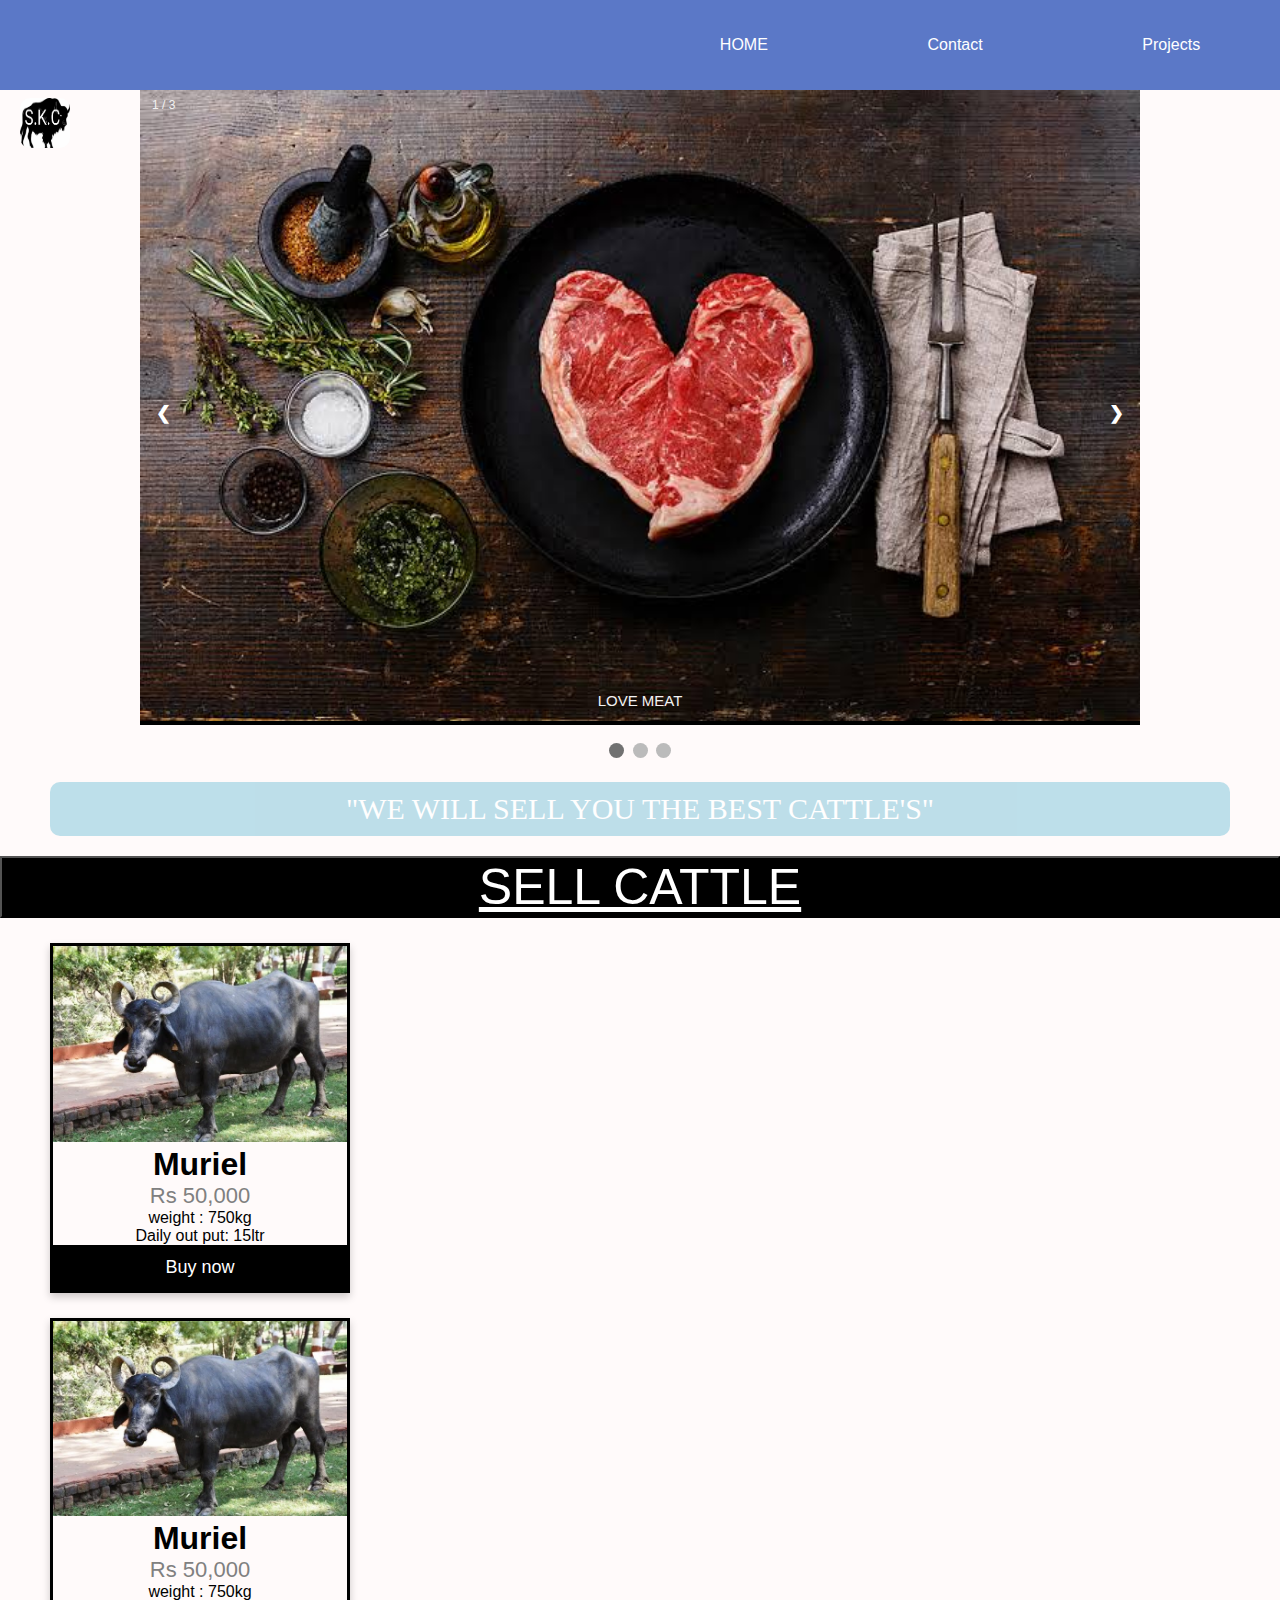
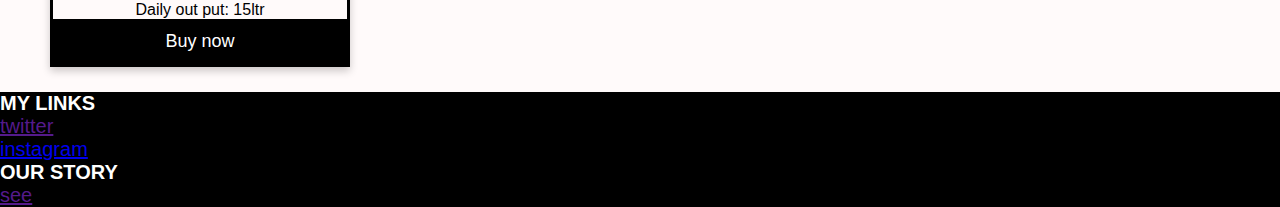
<file: index.html>
<!DOCTYPE html>
<html lang="en">
  <head>
    <meta charset="UTF-8" />
    <meta name="viewport" content="width=device-width, initial-scale=1.0" />
    <meta http-equiv="X-UA-Compatible" content="ie=edge" />
    <link rel="stylesheet" href="Style1.css">
    <title>sellcattle.in</title>
  </head>
  <body>
    
   
    <nav>
      <div class="hamburger">
        <div class="line"></div>
        <div class="line"></div>
        <div class="line"></div>
      </div>
      <ul class="nav-links">
        <li><a href="/Index.html">HOME</a></li>
        <li><a href="/seller.html">Contact</a></li>
        <li><a href="/why.html">Projects</a></li>
      </ul>
      
      <img
      <img class="logo" src="/skclogo.png">
    </nav>
<div class="slideshow-container">
<div class="mySlides fade">
    <div class="numbertext">1 / 3</div>
    <img src="meatlove.png" style="width:100%">
    <div class="text">LOVE MEAT</div>
  </div>

  <div class="mySlides fade">
    <div class="numbertext">2 / 3</div>
    <img src="beef.png" style="width:100%">
    <div class="text">LOVE MEAT</div>
  </div>

  <div class="mySlides fade">
    <div class="numbertext">3 / 3</div>
    <img src="meatlove.png " style="width:100%">
    <div class="text">LOVE MEAT</div>
  </div>
<a class="prev" onclick="plusSlides(-1)">&#10094;</a>
<a class="next" onclick="plusSlides(1)">&#10095;</a>
</div>
<br>
<div style="text-align:center">
  <span class="dot" onclick="currentSlide(1)"></span>
  <span class="dot" onclick="currentSlide(2)"></span>
  <span class="dot" onclick="currentSlide(3)"></span>
</div>

<p class="quote">"WE WILL SELL YOU THE BEST CATTLE'S"</p>

<button class="sell"><a  class ="sell" href="/Seller.html">SELL CATTLE</a></button>
<div class="card">
  <img src="/buffaloes-1.png" alt="Denim Jeans" style="width:100%">
  <h1>Muriel</h1>
  <p class="price"> Rs 50,000</p>
  <p>weight : 750kg</p>
  <p>Daily out put: 15ltr</p>
  <p><button><a class="buy" href="/Buyer.html">Buy now</a></button></p>
</div>
<div class="card">
  <img src="/buffaloes-1.png" alt="Denim Jeans" style="width:100%">
  <h1>Muriel</h1>
  <p class="price"> Rs 50,000</p>
  <p>weight : 750kg</p>
  <p>Daily out put: 15ltr</p>
  <p><button><a class="buy" href="/Buyer.html">Buy now</a></button></p>
</div>
 <div class="footer">
            <h4 class="myrr">MY LINKS</h4>
            <p><a class="akhi" href="">twitter</a><br>
            <a href="/Instagram.html">instagram</a></p>
          
          
            <h4 class="myrr">OUR STORY</h4>
            <a class="akhi" href="">see</a>
           </div>


    <script src="app.js"></script>
  </body>
</html>
</file>
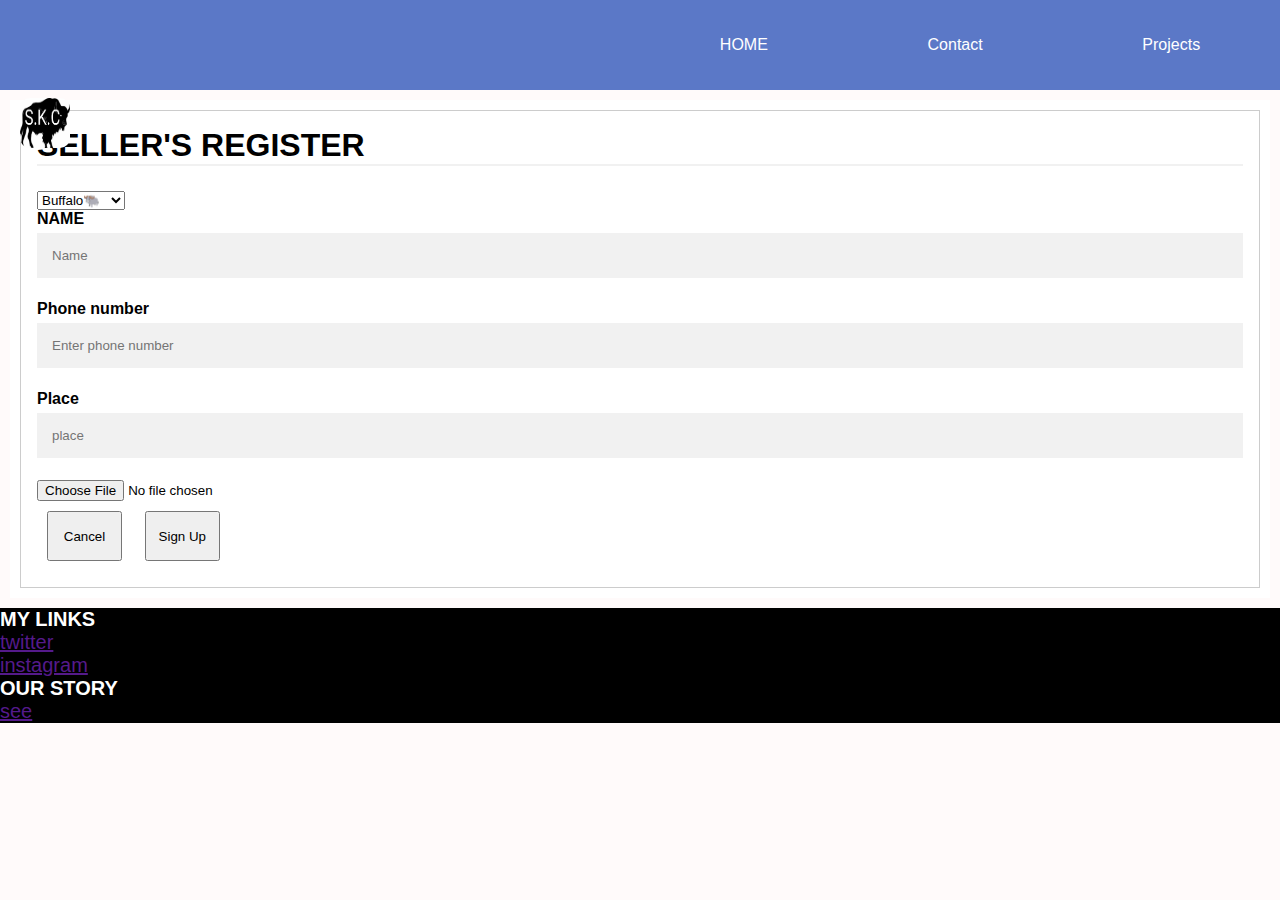
<file: Seller.html>
<!DOCTYPE html>
<html lang="en">
  <head>
    <meta charset="UTF-8" />
    <meta name="viewport" content="width=device-width, initial-scale=1.0" />
    <meta http-equiv="X-UA-Compatible" content="ie=edge" />
    <link rel="stylesheet" href="Style1.css">
    <title>sellcattle.in</title>
  </head>
  <body>
   
    <nav>
      <div class="hamburger">
        <div class="line"></div>
        <div class="line"></div>
        <div class="line"></div>
      </div>
      <ul class="nav-links">
        <li><a href="/Index.html">HOME</a></li>
        <li><a href="/seller.html">Contact</a></li>
        <li><a href="/why.html">Projects</a></li>
      </ul>
      
      <img
      <img class="logo" src="/skclogo.png">
    </nav>
<div class="register">
 <form action="https://formspree.io/f/biju.biju58@gmail.com" method="POST" style="border:1px solid #ccc">
  <div class="container">
    <h1>SELLER'S REGISTER</h1></h1>
    
    <hr>
<select name="list_box_name" size="number_of_options" >
<option value="Buffalo">Buffalo🐃</option>
<option value="cow">Cow🐄</option>
<option value="goat">Goat🐐</option>
<option value="chicken">Chicken🐔</option>
</select><br>
    <label for="NAME"><b>NAME</b></label>
    <input type="text" placeholder="Name" name="name" required>

    <label for="psw"><b>Phone number</b></label>
    <input type="text" placeholder="Enter phone number" name="phone number" required>

    <label for="place"><b>Place</b></label>
    <input type="text" placeholder="place" name="place" required>
<form action="https://formspree.io/f/mrgobjzy" method="post" enctype="multipart/form-data">
  
  <input type="file" name="fileToUpload" id="fileToUpload">
  
<div class="clearfix">
      <button type="button" class="cancelbtn">Cancel</button>
      <button type="submit" class="signupbtn">Sign Up</button>
    </div>
  </div>
</form>

    </div>
     <div class="footer">
            <h4 class="myrr">MY LINKS</h4>
            <p><a class="akhi" href="">twitter</a><br>
            <a href="">instagram</a></p>
          
          
            <h4 class="myrr">OUR STORY</h4>
            <a class="akhi" href="">see</a>
           </div>
  <script src="app.js"></script>
  </body>
  </html>
</file>
<file: Style1.css>
* {
  margin: 0;
  padding: 0;
  box-sizing: border-box;
}
body {
  font-family: sans-serif;
  background-color: snow;
}
.logo {
  height: 50px;
  width: 50px;
  border-radius: 10px;
  position: relative;
  top:8px;
  left:20px;
}

nav {
  height: 10vh;
  background: #5b78c7;
 
}

.nav-links {
  display: flex;
  list-style: none;
  width: 50%;
  height: 100%;
  justify-content: space-around;
  align-items: center;
  margin-left: auto;
}

.nav-links li a {
  color: white;
  text-decoration: none;
  font-size: 16px;
}

.landing {
  height: 90vh;
  display: flex;
  justify-content: center;
  align-items: center;
}

.landing h1 {
  margin: 100px;
  font-size: 50px;
  color: #ae5fce;
}

@media screen and (max-width: 768px) {
  .line {
    width: 30px;
    height: 3px;
    background: white;
    margin: 5px;
  }
  nav {
    position: relative;
  }

  .hamburger {
    position: absolute;
    cursor: pointer;
    right: 5%;
    top: 50%;
    transform: translate(-5%, -50%);
    z-index: 2;
  }

  .nav-links {
    position: fixed;
    background: #5b78c7;
    height: 100vh;
    width: 100%;
    flex-direction: column;
    clip-path: circle(100px at 90% -10%);
    -webkit-clip-path: circle(100px at 90% -10%);
    transition: all 1s ease-out;
    pointer-events: none;
  }
  .nav-links.open {
    clip-path: circle(1000px at 90% -10%);
    -webkit-clip-path: circle(1000px at 90% -10%);
    pointer-events: all;
  }
  .why {
    text-align: center;
    background-color: snow;
    
  }
  .meat {
    border-radius: 40px;
    
    margin-left: 30px;
    margin: 10px;
    padding: 10px;
  }
  .erchi {
    text-align: center;
    font-style: italic;
    margin: 10px;
    border: solid grey;
    border-radius: 20px;
    padding: 10px;
  }
  .landing {
    flex-direction: column;
  }
  .nav-links li {
    opacity: 0;
  }
  .nav-links li a {
    font-size: 25px;
  }
  .nav-links li:nth-child(1) {
    transition: all 0.5s ease 0.2s;
  }
  .nav-links li:nth-child(2) {
    transition: all 0.5s ease 0.4s;
  }
  .nav-links li:nth-child(3) {
    transition: all 0.5s ease 0.6s;
  }
  li.fade {
    opacity: 1;
  }
}
.skc {
  color:white;
  font-size: 25px;
  position: relative;
  top: 5px;
  left: 10px;
  border: solid black;
  border-radius: 20px;
  display: inline-block;
  padding: 10px;
}
.love {
  width: 100%;
}
.quote {
  
text-align: center;

top:300px;
color: white;
font-family: Times New Roman;
font-size: 30px;
  opacity: 80%;
  margin: 20px;
  background-color: lightBlue;
  border: none;
  border-radius: 10px;
  padding: 10px;
  margin-left: 50px;
  margin-right: 50px;
}
.slideshow-container {
  max-width: 1000px;
  position: relative;
  margin: auto;
  background-color: black;
  position: relative;
  z-index: ;
}
.mySlides {
  display: none;
}
.prev, .next {
  cursor: pointer;
  position: absolute;
  top: 50%;
  width: auto;
  margin-top: -22px;
  padding: 16px;
  color: white;
  font-weight: bold;
  font-size: 18px;
  transition: 0.6s ease;
  border-radius: 0 3px 3px 0;
  user-select: none;
}
.next {
  right: 0;
  border-radius: 3px 0 0 3px;
}
.prev:hover, .next:hover {
  background-color: rgba(0,0,0,0.8);
}
.text {
  color: #f2f2f2;
  font-size: 15px;
  padding: 8px 12px;
  position: absolute;
  bottom: 8px;
  width: 100%;
  text-align: center;
}
.numbertext {
  color: #f2f2f2;
  font-size: 12px;
  padding: 8px 12px;
  position: absolute;
  top: 0;
}
.dot {
  cursor: pointer;
  height: 15px;
  width: 15px;
  margin: 0 2px;
  background-color: #bbb;
  border-radius: 50%;
  display: inline-block;
  transition: background-color 0.6s ease;
}

.active, .dot:hover {
  background-color: #717171;
}
.fade {
  -webkit-animation-name: fade;
  -webkit-animation-duration: 1.5s;
  animation-name: fade;
  animation-duration: 1.5s;
}
@-webkit-keyframes fade {
  from {opacity: .4} 
  to {opacity: 1}
}

@keyframes fade {
  from {opacity: .4} 
  to {opacity: 1}
}

.sell {
background-color:black;
  color: white;
  font-size: 20px;
  width:100%;
  font-size: 50px;
}
.card {
  box-shadow: 0 4px 8px 0 rgba(0, 0, 0, 0.2);
  max-width: 300px;
  margin:25px;
  text-align: center;
  font-family: arial;
  width: 75%;
  display:block;
  border: solid;
  margin-left: 50px;
}

.price {
  color: grey;
  font-size: 22px;
}

.card button {
  border: none;
  outline: 0;
  padding: 12px;
  color: white;
  background-color: black ;
  text-align: center;
  cursor: pointer;
  width: 100%;
  font-size: 18px;
}
.buy {
  color: white;
  text-decoration: none;
}

.card button:hover {
  opacity: 0.7;
}

.footer{
  background-color: black;
  color: white;
  font-size: 20px;
}
.container {
  padding: 16px;
}
input[type=text], input[type=password] {
  width: 100%;
  padding: 15px;
  margin: 5px 0 22px 0;
  display: inline-block;
  border: none;
  background: #f1f1f1;
}
input[type=text]:focus, input[type=password]:focus {
  background-color: #ddd;
  outline: none;
}
hr {
  border: 1px solid #f1f1f1;
  margin-bottom: 25px;
}
.registerbtn {
  background-color: #4CAF50;
  color: white;
  padding: 16px 20px;
  margin: 8px 0;
  border: none;
  cursor: pointer;
  width: 100%;
  opacity: 0.9;
}
.registerbtn:hover {
  opacity:1;
}
.register {
  border: none ;
  margin: 10px;
  padding:10px;
  background-color: white;
  
}
.cancelbtn,.signupbtn {
  height: 50px;
  width: 75px;
  margin: 10px;
}
.clearfix {
  font-size: 10px;
  font-style: bold;
}
</file>
